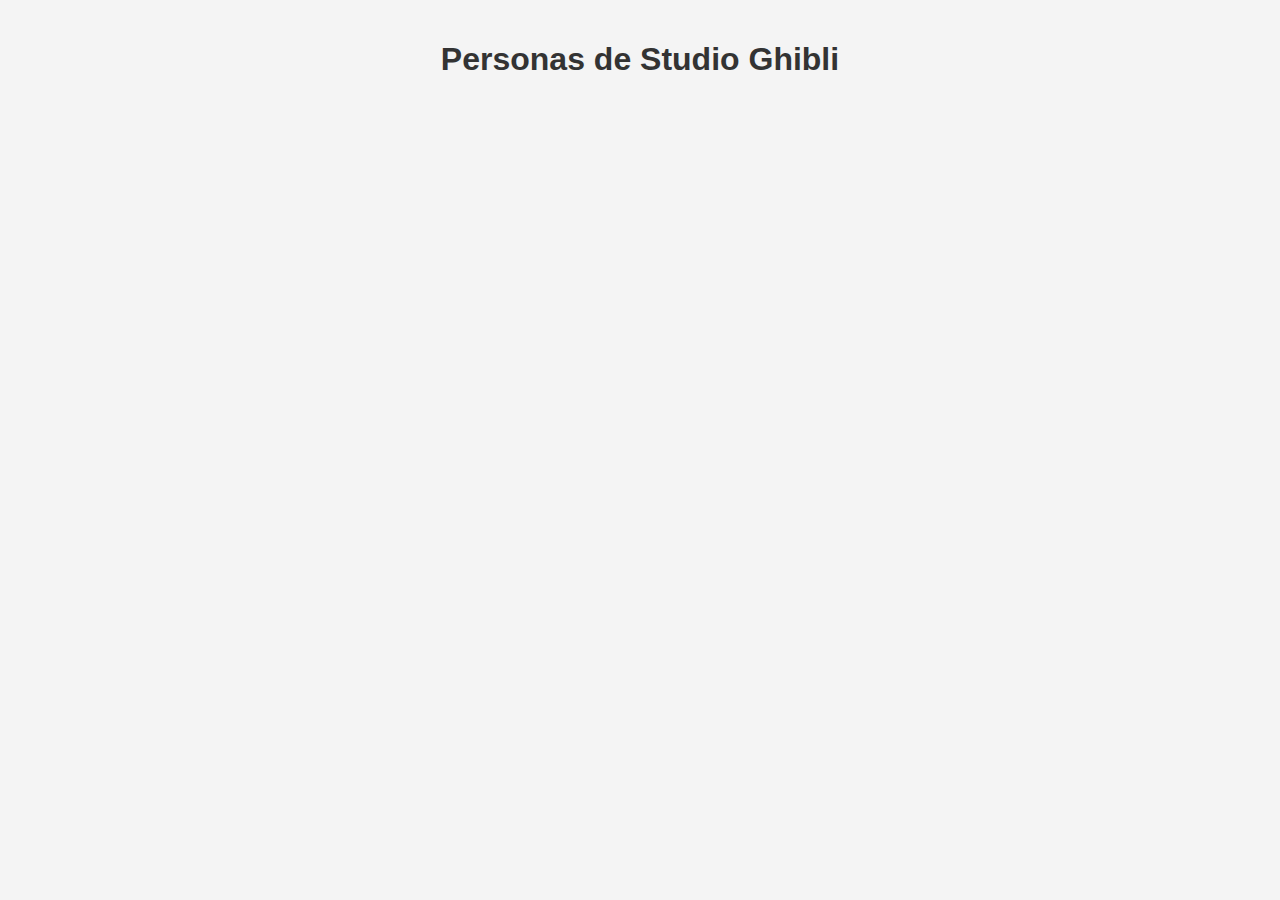
<file: Cards/Locaciones.html>
<!DOCTYPE html>
<html lang="es">

<head>
    <meta charset="UTF-8">
    <meta name="viewport" content="width=device-width, initial-scale=1.0">
    <title>Tarjetas de Personas de Studio Ghibli</title>
    <link rel="stylesheet" href="Locaciones.css">
</head>

<body>
    <div class="container">
        <h1>Personas de Studio Ghibli</h1>
        <div class="cards">
            <!-- Tarjetas serán generadas aquí -->
        </div>
    </div>
    <script src="https://code.jquery.com/jquery-3.6.4.min.js"></script>

    <script src="Locaciones.js"></script>
</body>

</html>
</file>
<file: Cards/Locaciones.css>
body {
    font-family: Arial, sans-serif;
    background-color: #f4f4f4;
    margin: 0;
    padding: 0;
  }
  
  .container {
    width: 80%;
    margin: auto;
    padding: 20px;
  }
  
  h1 {
    text-align: center;
    color: #333;
  }
  
  .cards {
    display: flex;
    flex-wrap: wrap;
    gap: 20px;
    justify-content: center;
  }
  
  .card {
    background: #fff;
    border: 1px solid #ddd;
    border-radius: 8px;
    padding: 20px;
    width: 250px;
    box-shadow: 0 2px 4px rgba(0, 0, 0, 0.1);
  }
  
  .card h2 {
    font-size: 1.5em;
    margin-bottom: 10px;
  }
  
  .card p {
    margin: 5px 0;
  }
</file>
